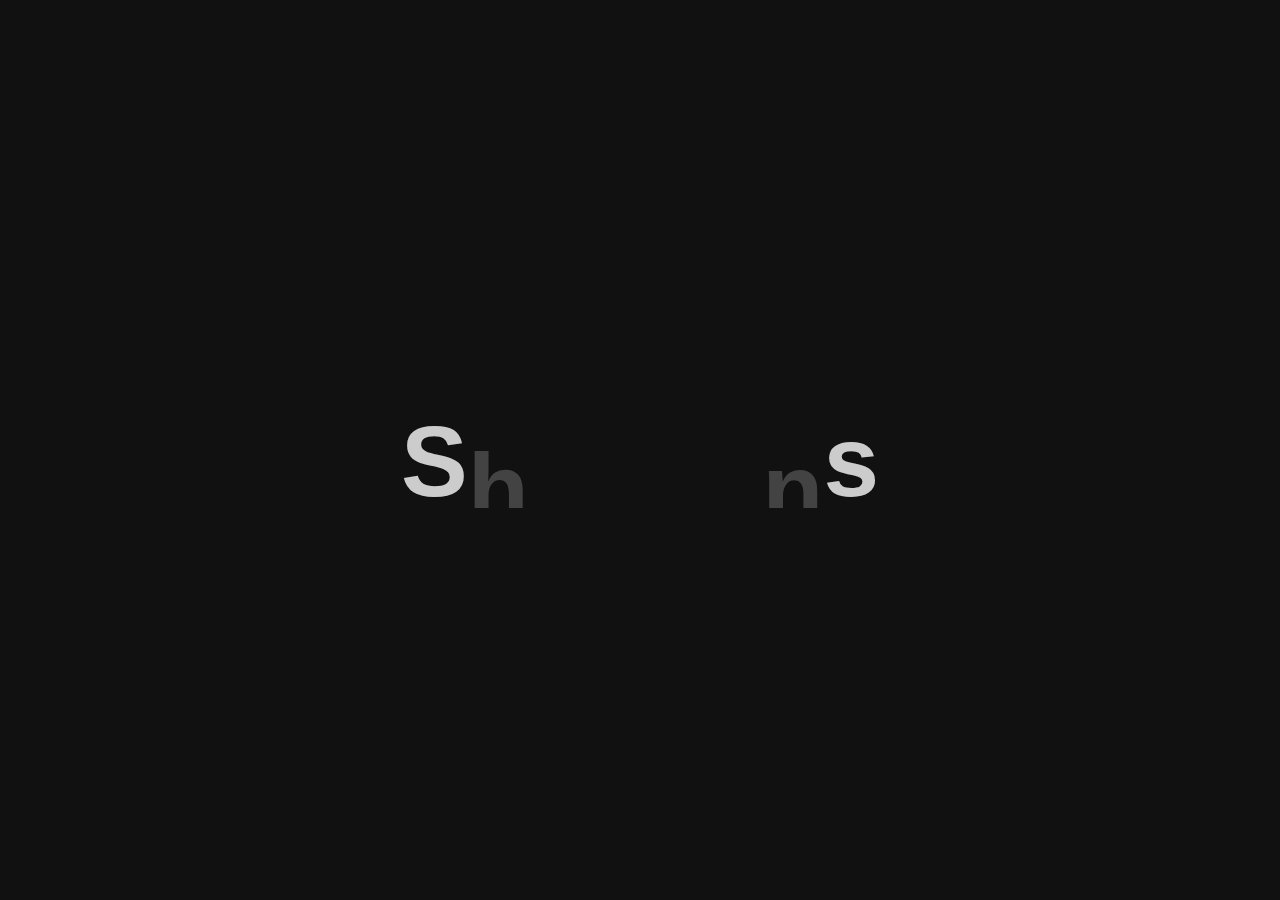
<file: TEXT-ANIMATIONS/index.html>
<!DOCTYPE html>
<html lang="en">
<head>
    <meta charset="UTF-8">
    <meta name="viewport" content="width=device-width, initial-scale=1.0">
    <title>Document</title>
    <link rel="stylesheet" href="style.css">
</head>
<body>
    <div id="main">
        <h1>Sheryians</h1>
    </div>
    
    <script src="https://cdnjs.cloudflare.com/ajax/libs/gsap/3.12.2/gsap.min.js"></script>
    <script src ="script.js"></script>
</body>
</html>
</file>
<file: TEXT-ANIMATIONS/style.css>
*{
    margin: 0;
    padding: 0;
    box-sizing: border-box;
    font-family: 'Trebuchet MS', 'Lucida Sans Unicode', 'Lucida Grande', 'Lucida Sans', Arial, sans-serif;
    /* color: #fff; */
}
html,
body{
    width: 100%;
    height: 100%;
}
body{
    background-color: #111;
    display: flex;
    align-items: center;
    justify-content: center;
    position: relative;
    overflow: hidden;
}
body::before {
    content: "";
    position: absolute;
    inset: 0;
    background-image: url(https://external-preview.redd.it/-JL_9hSeDYderzR6MFTwAPJzsJ2QLcKUxdAsXFG5y3k.png?auto=webp&s=b164612e929d7e3da0e6b3831f1dc4ca8b0c3994);
    background-size: cover;
    background-position: center;
    opacity: 0; /* Start fully transparent */
    z-index: -1;
    pointer-events: none;
}
h1{
    font-size: 100px;
    color: #fff;
    overflow: hidden; /* to hide the overflowing letters during animation */
}
h1 span{
    display: inline-block; /* to apply transform on each letter */
}
#nav{
    display: flex;
    align-items: center;
    justify-content: space-between;
}
#nav i{
    font-size: 30px;
    font-weight:800;
    cursor: pointer;
    color:#fff;
    position: absolute;
    top: 35px;
    right: 40px;
}
#full{
    height: 100%;
    width: 30%;
    position: absolute;
    background-color: rgba(255, 255, 255, 0.18);
    top: 0;
    right: -30%;
    backdrop-filter: blur(10px);
    padding: 150px 60px;
}
#full h4{
    font-size:50px;
    font-weight: 500;
    margin-bottom: 10px;
    color:white;
}
#full i{
    position:absolute;
    top: 5%;
    right: 10%;
    background-color: #fff;
    border-radius: 50%;
    padding: 5px;
    font-weight: 600;
    font-size: 25px;
    cursor: pointer;
}
</file>
